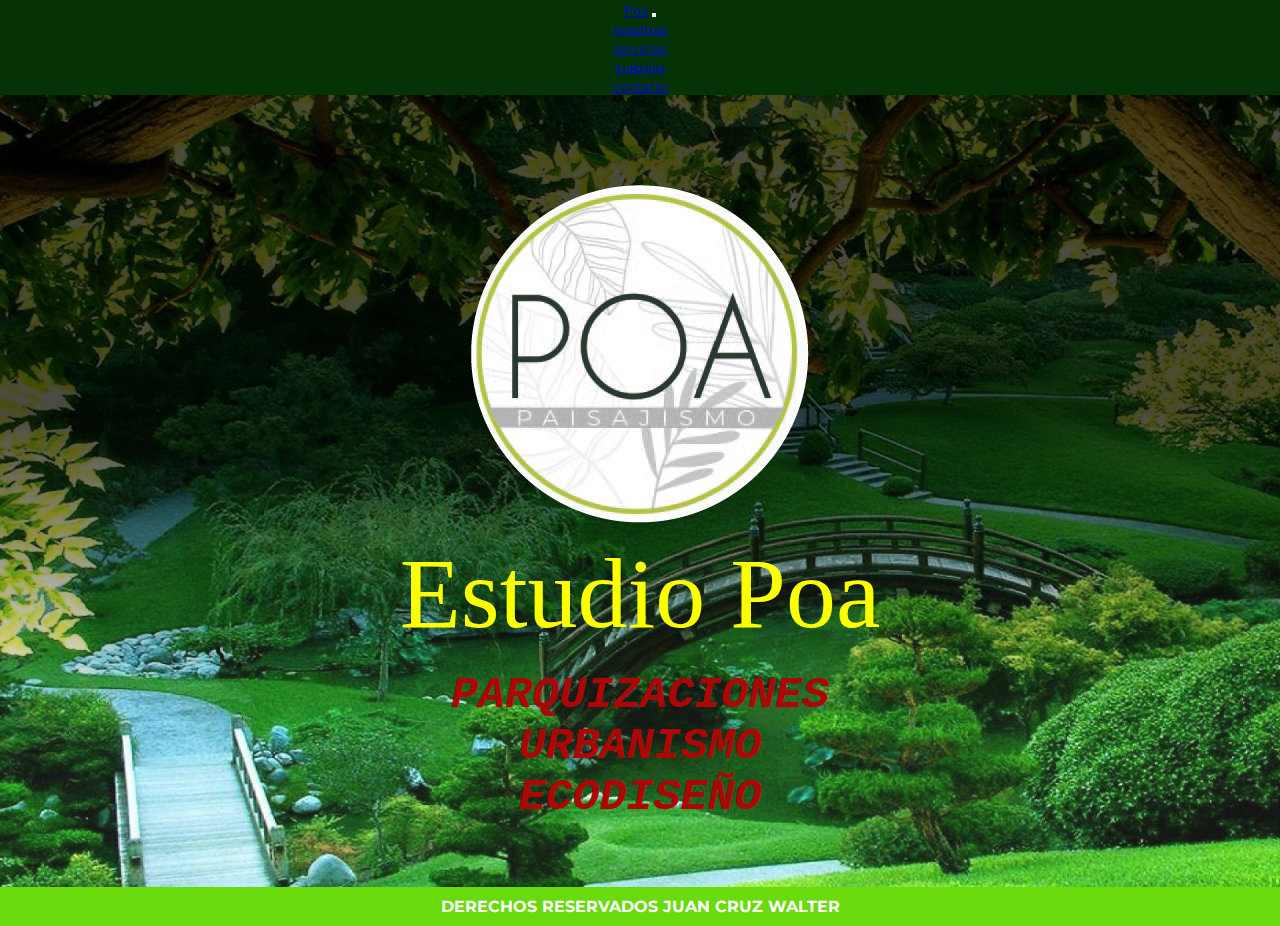
<file: index.html>
<!DOCTYPE html>
<html lang="es">
<head>
    <meta charset="UTF-8">
    <meta http-equiv="X-UA-Compatible" content="IE=edge">
    <meta name="viewport" content="width=device-width, initial-scale=1.0">
    <meta name="keywords" content="paidjismo, diseño, arquitectura, plantas, parquizacion">
    <meta name="description" content="poa es un estudio de paisajismo, diseño y urbanizacion, que busca el desarrollo de espacios verdes sustentables">
    <meta name="author" content="juan cruz walter">
    <meta name="title" content="Poa - estudio de paisajismo">
    <meta name="ROBOTS" content="INDEX, FOLLOW">
    <meta name="ROBOTS" content="ALL"> 
    <meta name="distribution" content="global">
    <meta name="city" content="Cordoba">
    <meta name="country" content="Argentina">
    <meta name="language" content="Spanish">
    <meta name="doctype" content="web page">
    <link rel="stylesheet" href="estilos.css">
    <title>Estudio Poa</title>
    <link rel="preconnect" href="https://fonts.googleapis.com">
<link rel="preconnect" href="https://fonts.gstatic.com" crossorigin>
<link href="https://fonts.googleapis.com/css2?family=Montserrat:wght@200&display=swap" rel="stylesheet">
<link rel="stylesheet" href="https://cdn.jsdelivr.net/npm/bootstrap@4.6.1/dist/css/bootstrap.min.css" integrity="sha384-zCbKRCUGaJDkqS1kPbPd7TveP5iyJE0EjAuZQTgFLD2ylzuqKfdKlfG/eSrtxUkn" crossorigin="anonymous">
</head>
<body>
    <div class="grids">
    <header id="headerIndex">
        <nav class="navbar navbar-expand-md bg-dark navbar-dark">
            <!-- Brand -->
            <a class="navbar-brand" href="index.html">Poa</a>
          
            <!-- Toggler/collapsibe Button -->
            <button class="navbar-toggler" type="button" data-toggle="collapse" data-target="#collapsibleNavbar">
              <span class="navbar-toggler-icon"></span>
            </button>
          
            <!-- Navbar links -->
                <div class="collapse navbar-collapse" id="collapsibleNavbar">
                    <ul class="navbar-nav">
                        <li class="nav-item">
                            <a class="nav-link" href="nosotros.html">nosotros</a>
                        </li>
                        <li class="nav-item">
                            <a class="nav-link" href="servicios.html">servicios</a>
                        </li>
                        <li class="nav-item">
                            <a class="nav-link" href="trabajos.html">trabajos</a>
                        </li>
                        <li class="nav-item">
                            <a class="nav-link" href="contacto.html">contacto</a>
                        </li>
                    
                    </ul>
                </div>
        </nav>
        <div id="fondoPoa">
            <img src="img/logopoa123.png" alt="Poa logo">
            <h1>Estudio Poa</h1>
            <br>
            <h2>parquizaciones</h2>
            <h2>urbanismo</h2>
            <h2>ecodiseño</h2>
            
        </div>
    
    </header>
    </div>
     
    <footer class="footerIndex">
        <h4>
             derechos reservados juan cruz walter
        </h4>
    </footer>
    
   
   <script src="https://cdn.jsdelivr.net/npm/jquery@3.5.1/dist/jquery.slim.min.js" integrity="sha384-DfXdz2htPH0lsSSs5nCTpuj/zy4C+OGpamoFVy38MVBnE+IbbVYUew+OrCXaRkfj" crossorigin="anonymous"></script>
   <script src="https://cdn.jsdelivr.net/npm/popper.js@1.16.1/dist/umd/popper.min.js" integrity="sha384-9/reFTGAW83EW2RDu2S0VKaIzap3H66lZH81PoYlFhbGU+6BZp6G7niu735Sk7lN" crossorigin="anonymous"></script>
   <script src="https://cdn.jsdelivr.net/npm/bootstrap@4.6.1/dist/js/bootstrap.min.js" integrity="sha384-VHvPCCyXqtD5DqJeNxl2dtTyhF78xXNXdkwX1CZeRusQfRKp+tA7hAShOK/B/fQ2" crossorigin="anonymous"></script>    
</body>

</html>
</file>
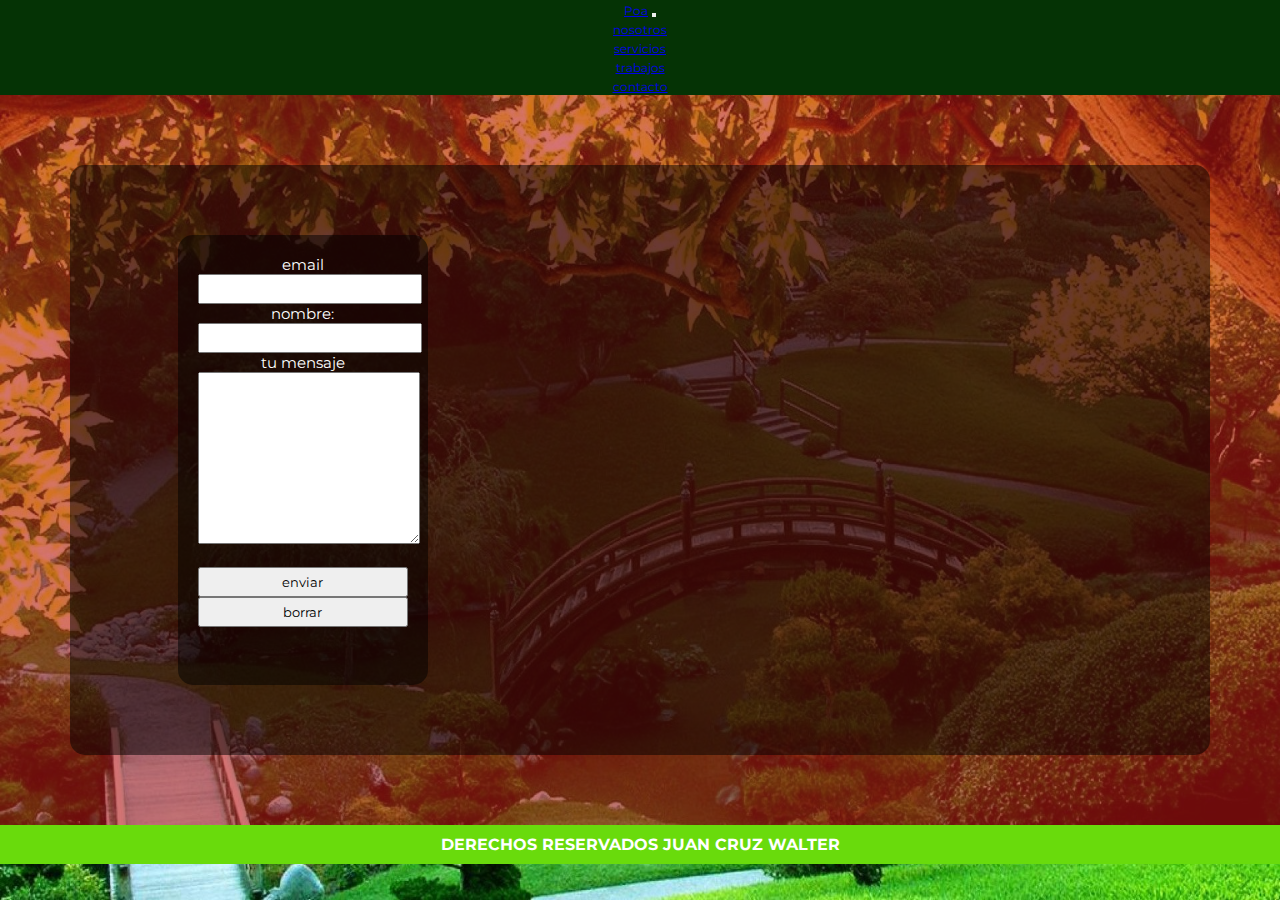
<file: contacto.html>
<!DOCTYPE html>
<html lang="es">
<head>
    <meta charset="UTF-8">
    <meta http-equiv="X-UA-Compatible" content="IE=edge">
    <meta name="viewport" content="width=device-width, initial-scale=1.0">
    <meta name="keywords" content="paidjismo, diseño, arquitectura, plantas, parquizacion">
    <meta name="description" content="contactate con estudio poa a traves de nuestras diferentes vias de comunicacon">
    <meta name="author" content="juan cruz walter">
    <meta name="title" content="Poa - estudio de paisajismo">
    <meta name="ROBOTS" content="INDEX, FOLLOW">
    <meta name="ROBOTS" content="ALL">
    <meta name="distribution" content="global">
    <meta name="city" content="Cordoba">
    <meta name="country" content="Argentina">
    <meta name="language" content="Spanish">
    <meta name="doctype" content="web page">
    <link rel="stylesheet" href="estilos.css">
    <title>Estudio Poa - Contacto</title>
    <link rel="preconnect" href="https://fonts.googleapis.com">
<link rel="preconnect" href="https://fonts.gstatic.com" crossorigin>
<link href="https://fonts.googleapis.com/css2?family=Montserrat:wght@200&display=swap" rel="stylesheet">
<link rel="stylesheet" href="https://cdn.jsdelivr.net/npm/bootstrap@4.6.1/dist/css/bootstrap.min.css" integrity="sha384-zCbKRCUGaJDkqS1kPbPd7TveP5iyJE0EjAuZQTgFLD2ylzuqKfdKlfG/eSrtxUkn" crossorigin="anonymous">

</head>
<body class="fondoContacto">
    <div class="grids">
        <header id="headerContacto">
            
            <nav class="navbar navbar-expand-md bg-dark navbar-dark">
                <!-- Brand -->
                <a class="navbar-brand" href="index.html">Poa</a>
              
                <!-- Toggler/collapsibe Button -->
                <button class="navbar-toggler" type="button" data-toggle="collapse" data-target="#collapsibleNavbar">
                  <span class="navbar-toggler-icon"></span>
                </button>
              
                <!-- Navbar links -->
                <div class="collapse navbar-collapse" id="collapsibleNavbar">
                  <ul class="navbar-nav">
                    <li class="nav-item">
                      <a class="nav-link" href="nosotros.html">nosotros</a>
                    </li>
                    <li class="nav-item">
                      <a class="nav-link" href="servicios.html">servicios</a>
                    </li>
                    <li class="nav-item">
                      <a class="nav-link" href="trabajos.html">trabajos</a>
                    </li>
                    <li class="nav-item">
                        <a class="nav-link" href="contacto.html">contacto</a>
                    </li>
                    
                  </ul>
                </div>
            </nav>
            
        </header>
        <section id="contacto" class="contacto--background">
            <div class="contenedor1">
                <form action="" method="POST"enctype="application/x-www-form-urlencoded">
                   <label for="email"> email </label>
                   <br>
                   <input type="email" name="email" id="">
                   <br>
                   <label for="nombre"> nombre: </label>
                   <br>
                   <input type="text" name="nombre" id="">
                   <br>
                   <label for="mensaje">tu mensaje</label>
                   <br>
                   <textarea name="mensaje" id="" cols="22" rows="10"></textarea>
                   <br>
                   <br>
                        <div>
                            <input type="submit" value="enviar" class="btn-primary btn-success tamaño" > 
                            <br>
                            <input type="reset" value="borrar" class="btn-primay btn-danger tamaño">
                        </div>
                   <br>
                   <br>
                </form>
                <iframe src="https://www.google.com/maps/embed?pb=!1m18!1m12!1m3!1d1714.0791855505358!2d-70.07133378182486!3d-40.0499337091246!2m3!1f0!2f0!3f0!3m2!1i1024!2i768!4f13.1!3m3!1m2!1s0x960e37b57306df15%3A0xeb44d44f7ca8be35!2sVivero%20Forrajera%20El%20Duende%20Azul!5e0!3m2!1ses-419!2sar!4v1634072736702!5m2!1ses-419!2sar" width="600" height="450" style="border:0;" allowfullscreen="" loading="lazy"></iframe>
            
    
            </div>
        </section>
    </div>
    <footer class="footerContacto">
        <h4>
            derechos reservados juan cruz walter
        </h4>
    </footer>
    
    <script src="https://cdn.jsdelivr.net/npm/jquery@3.5.1/dist/jquery.slim.min.js" integrity="sha384-DfXdz2htPH0lsSSs5nCTpuj/zy4C+OGpamoFVy38MVBnE+IbbVYUew+OrCXaRkfj" crossorigin="anonymous"></script>
    <script src="https://cdn.jsdelivr.net/npm/popper.js@1.16.1/dist/umd/popper.min.js" integrity="sha384-9/reFTGAW83EW2RDu2S0VKaIzap3H66lZH81PoYlFhbGU+6BZp6G7niu735Sk7lN" crossorigin="anonymous"></script>
    <script src="https://cdn.jsdelivr.net/npm/bootstrap@4.6.1/dist/js/bootstrap.min.js" integrity="sha384-VHvPCCyXqtD5DqJeNxl2dtTyhF78xXNXdkwX1CZeRusQfRKp+tA7hAShOK/B/fQ2" crossorigin="anonymous"></script>    
</body>

</html>
</file>
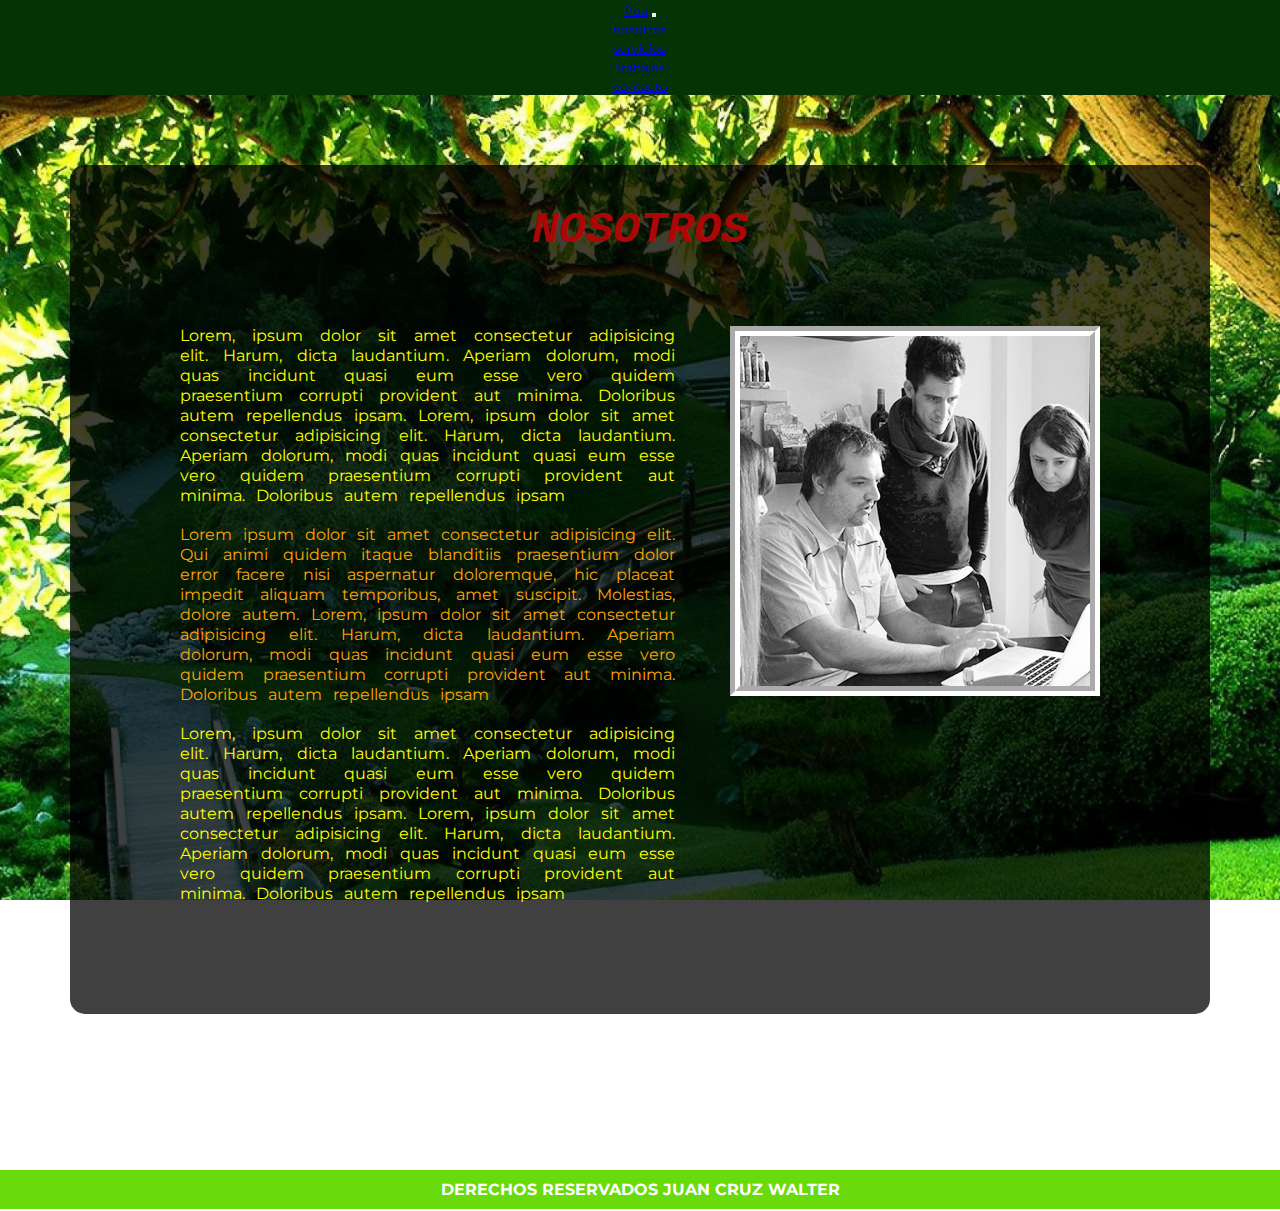
<file: nosotros.html>
<!DOCTYPE html>
<html lang="es">
<head>
    <meta charset="UTF-8">
    <meta http-equiv="X-UA-Compatible" content="IE=edge">
    <meta name="viewport" content="width=device-width, initial-scale=1.0">
    <meta name="keywords" content="paidjismo, diseño, arquitectura, plantas, parquizacion">
    <meta name="description" content="somos un estudo de paisajismo, conformado por licencados en paisajismo y ingenieros agronomos, que apuesta por un desarrollo urbano ecoamigable">
    <meta name="author" content="juan cruz walter">
    <meta name="title" content="Poa - estudio de paisajismo">
    <meta name="ROBOTS" content="INDEX, FOLLOW">
    <meta name="ROBOTS" content="ALL">
    <meta name="distribution" content="global">
    <meta name="city" content="Cordoba">
    <meta name="country" content="Argentina">
    <meta name="language" content="Spanish">
    <meta name="doctype" content="web page">
    <link rel="stylesheet" href="estilos.css">
    <title>Estudio Poa - nosotros</title>
    <link rel="preconnect" href="https://fonts.googleapis.com">
<link rel="preconnect" href="https://fonts.gstatic.com" crossorigin>
<link href="https://fonts.googleapis.com/css2?family=Montserrat:wght@200&display=swap" rel="stylesheet">
<link rel="stylesheet" href="https://cdn.jsdelivr.net/npm/bootstrap@4.6.1/dist/css/bootstrap.min.css" integrity="sha384-zCbKRCUGaJDkqS1kPbPd7TveP5iyJE0EjAuZQTgFLD2ylzuqKfdKlfG/eSrtxUkn" crossorigin="anonymous">
</head>
<body class="fondoContacto">
    <div class="grids">
        <header id="headerNosotros">
            <nav class="navbar navbar-expand-md bg-dark navbar-dark">
                <!-- Brand -->
                <a class="navbar-brand" href="index.html">Poa</a>
              
                <!-- Toggler/collapsibe Button -->
                <button class="navbar-toggler" type="button" data-toggle="collapse" data-target="#collapsibleNavbar">
                  <span class="navbar-toggler-icon"></span>
                </button>
              
                <!-- Navbar links -->
                <div class="collapse navbar-collapse" id="collapsibleNavbar">
                  <ul class="navbar-nav">
                    <li class="nav-item">
                      <a class="nav-link" href="nosotros.html">nosotros</a>
                    </li>
                    <li class="nav-item">
                      <a class="nav-link" href="servicios.html">servicios</a>
                    </li>
                    <li class="nav-item">
                      <a class="nav-link" href="trabajos.html">trabajos</a>
                    </li>
                    <li class="nav-item">
                        <a class="nav-link" href="contacto.html">contacto</a>
                    </li>
                    
                  </ul>
                </div>
            </nav>
            
        </header>
        <div class="contenedor3">
            <section id="nosotros" class="nosotros--align">
                    <h2>nosotros</h2>
                    <article>
                        <div>
                            <img src="img/imagen 1.jpg" alt="nuestros integrantes" id="fotoNosotros">
                        </div>
                        <div>
                            <p class="amarillo">Lorem, ipsum dolor sit amet consectetur adipisicing elit. Harum, dicta laudantium. Aperiam dolorum, modi quas incidunt quasi eum esse vero quidem praesentium corrupti provident aut minima. Doloribus autem repellendus ipsam. Lorem, ipsum dolor sit amet consectetur adipisicing elit. Harum, dicta laudantium. Aperiam dolorum, modi quas incidunt quasi eum esse vero quidem praesentium corrupti provident aut minima. Doloribus autem repellendus ipsam</p>
                            <br>
                            <p class="naranjaClaro">Lorem ipsum dolor sit amet consectetur adipisicing elit. Qui animi quidem itaque blanditiis praesentium dolor error facere nisi aspernatur doloremque, hic placeat impedit aliquam temporibus, amet suscipit. Molestias, dolore autem. Lorem, ipsum dolor sit amet consectetur adipisicing elit. Harum, dicta laudantium. Aperiam dolorum, modi quas incidunt quasi eum esse vero quidem praesentium corrupti provident aut minima. Doloribus autem repellendus ipsam</p>
                            <br>
                            <p class="amarillo">Lorem, ipsum dolor sit amet consectetur adipisicing elit. Harum, dicta laudantium. Aperiam dolorum, modi quas incidunt quasi eum esse vero quidem praesentium corrupti provident aut minima. Doloribus autem repellendus ipsam. Lorem, ipsum dolor sit amet consectetur adipisicing elit. Harum, dicta laudantium. Aperiam dolorum, modi quas incidunt quasi eum esse vero quidem praesentium corrupti provident aut minima. Doloribus autem repellendus ipsam</p>
                        </div>  
                    </article>
            </section>
        </div>

    </div>
    <footer class="footerNosotros">
        <h4>
             derechos reservados juan cruz walter
        </h4>
    </footer>
    
    
    <script src="https://cdn.jsdelivr.net/npm/jquery@3.5.1/dist/jquery.slim.min.js" integrity="sha384-DfXdz2htPH0lsSSs5nCTpuj/zy4C+OGpamoFVy38MVBnE+IbbVYUew+OrCXaRkfj" crossorigin="anonymous"></script>
    <script src="https://cdn.jsdelivr.net/npm/popper.js@1.16.1/dist/umd/popper.min.js" integrity="sha384-9/reFTGAW83EW2RDu2S0VKaIzap3H66lZH81PoYlFhbGU+6BZp6G7niu735Sk7lN" crossorigin="anonymous"></script>
    <script src="https://cdn.jsdelivr.net/npm/bootstrap@4.6.1/dist/js/bootstrap.min.js" integrity="sha384-VHvPCCyXqtD5DqJeNxl2dtTyhF78xXNXdkwX1CZeRusQfRKp+tA7hAShOK/B/fQ2" crossorigin="anonymous"></script>    
</body>

</html>
</file>
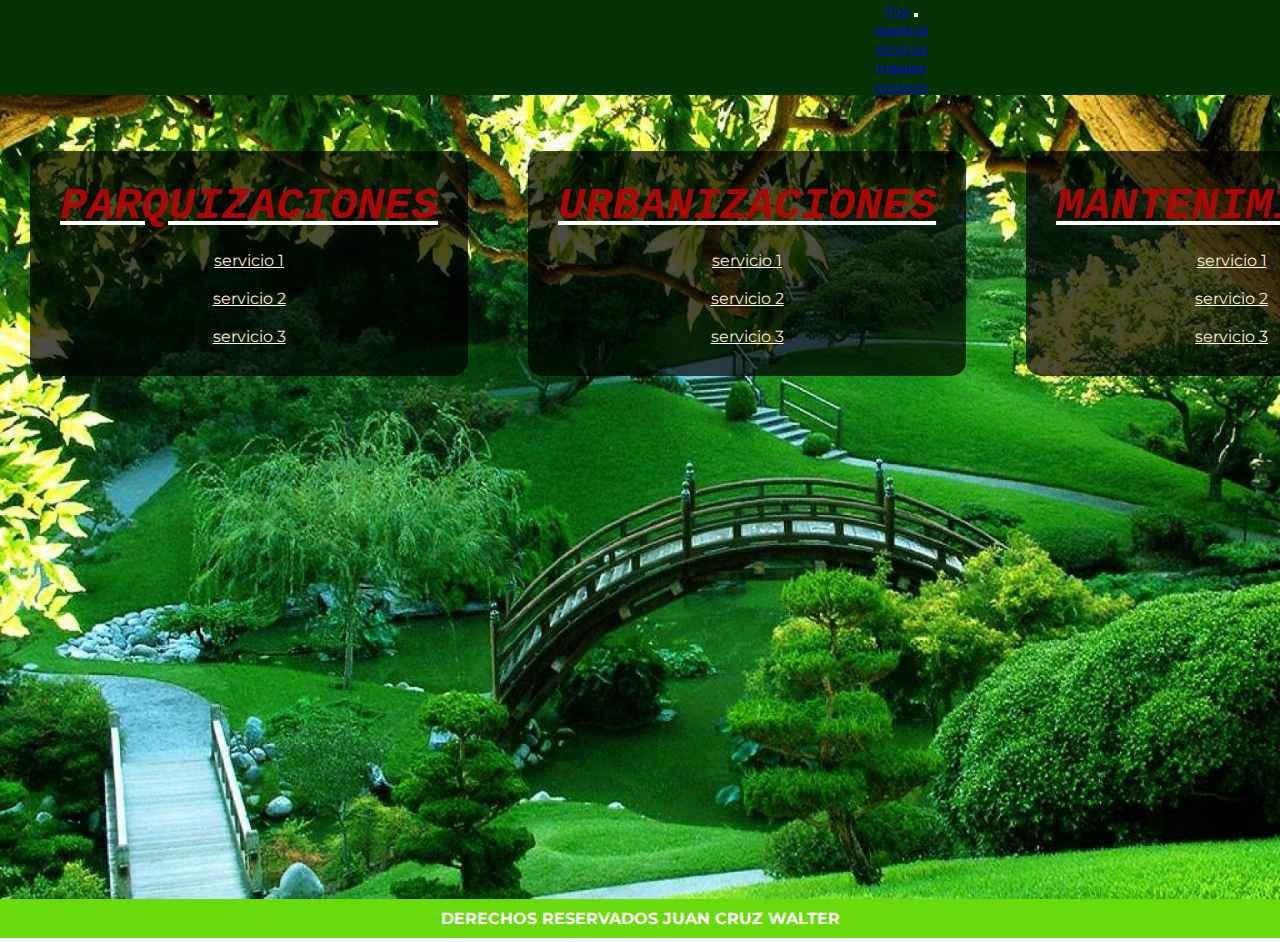
<file: servicios.html>
<!DOCTYPE html>
<html lang="es">
<head>
    <meta charset="UTF-8">
    <meta http-equiv="X-UA-Compatible" content="IE=edge">
    <meta name="viewport" content="width=device-width, initial-scale=1.0">
    <meta name="keywords" content="paidjismo, diseño, arquitectura, plantas, parquizacion">
    <meta name="description" content="poa cuenta con servicios de paisajismo, desarrollo urbano, mantenimiendo, diseño, y sistematizacion de riego">
    <meta name="author" content="juan cruz walter">
    <meta name="title" content="Poa - estudio de paisajismo">
    <meta name="ROBOTS" content="INDEX, FOLLOW">
    <meta name="ROBOTS" content="ALL">
    <meta name="distribution" content="global">
    <meta name="city" content="Cordoba">
    <meta name="country" content="Argentina">
    <meta name="language" content="Spanish">
    <meta name="doctype" content="web page">
    <link rel="stylesheet" href="estilos.css">
    <title>Estudio Poa - servicios</title>
    <link rel="preconnect" href="https://fonts.googleapis.com">
<link rel="preconnect" href="https://fonts.gstatic.com" crossorigin>
<link href="https://fonts.googleapis.com/css2?family=Montserrat:wght@200&display=swap" rel="stylesheet">
<link rel="stylesheet" href="https://cdn.jsdelivr.net/npm/bootstrap@4.6.1/dist/css/bootstrap.min.css" integrity="sha384-zCbKRCUGaJDkqS1kPbPd7TveP5iyJE0EjAuZQTgFLD2ylzuqKfdKlfG/eSrtxUkn" crossorigin="anonymous">
</head>
<body class="fondoContacto">
    <div class="grids">
        <header id="headerServicios">
            <nav class="navbar navbar-expand-md bg-dark navbar-dark">
                <!-- Brand -->
                <a class="navbar-brand" href="index.html">Poa</a>
              
                <!-- Toggler/collapsibe Button -->
                <button class="navbar-toggler" type="button" data-toggle="collapse" data-target="#collapsibleNavbar">
                  <span class="navbar-toggler-icon"></span>
                </button>
              
                <!-- Navbar links -->
                <div class="collapse navbar-collapse" id="collapsibleNavbar">
                  <ul class="navbar-nav">
                    <li class="nav-item">
                      <a class="nav-link" href="nosotros.html">nosotros</a>
                    </li>
                    <li class="nav-item">
                      <a class="nav-link" href="servicios.html">servicios</a>
                    </li>
                    <li class="nav-item">
                      <a class="nav-link" href="trabajos.html">trabajos</a>
                    </li>
                    <li class="nav-item">
                        <a class="nav-link" href="contacto.html">contacto</a>
                    </li>
                    
                  </ul>
                </div>
            </nav>
            
        </header>
        <section id="nuestrosServicios" class="nuestros--text">
            <div class="contenedorServicios">
                <div class="fichaServicios">
                    <h2>parquizaciones</h2>
                    <br>
                    <p>servicio 1</p>
                    <br>
                    <p>servicio 2</p>
                    <br>
                    <p>servicio 3</p>
                </div>
                <div class="fichaServicios">
                    <h2>urbanizaciones</h2>
                    <br>
                    <p>servicio 1</p>
                    <br>
                    <p>servicio 2</p>
                    <br>
                    <p>servicio 3</p>
                </div>
                <div class="fichaServicios">
                    <h2>mantenimiento</h2>
                    <br>
                    <p>servicio 1</p>
                    <br>
                    <p>servicio 2</p>
                    <br>
                    <p>servicio 3</p>
                </div>
                <div class="fichaServicios">
                    <h2>sistemas de riego</h2>
                    <br>
                    <p>servicio 1</p>
                    <br>
                    <p>servicio 2</p>
                    <br>
                    <p>servicio 3</p>
                </div>
            </div>
        </section>
    </div>
    <footer class="footerServicios">
        <h4>
             derechos reservados juan cruz walter
        </h4>
    </footer>
    

    <script src="https://cdn.jsdelivr.net/npm/jquery@3.5.1/dist/jquery.slim.min.js" integrity="sha384-DfXdz2htPH0lsSSs5nCTpuj/zy4C+OGpamoFVy38MVBnE+IbbVYUew+OrCXaRkfj" crossorigin="anonymous"></script>
    <script src="https://cdn.jsdelivr.net/npm/popper.js@1.16.1/dist/umd/popper.min.js" integrity="sha384-9/reFTGAW83EW2RDu2S0VKaIzap3H66lZH81PoYlFhbGU+6BZp6G7niu735Sk7lN" crossorigin="anonymous"></script>
    <script src="https://cdn.jsdelivr.net/npm/bootstrap@4.6.1/dist/js/bootstrap.min.js" integrity="sha384-VHvPCCyXqtD5DqJeNxl2dtTyhF78xXNXdkwX1CZeRusQfRKp+tA7hAShOK/B/fQ2" crossorigin="anonymous"></script>    
</body>

</html>
</file>
<file: estilos.css>
@charset "UTF-8";
* {
  font-family: "Montserrat", sans-serif;
  margin: 0;
  padding: 0;
  text-align: center;
}

.blanco {
  color: #e1e1e7;
}

.fondoNegro {
  background-color: black;
}

.fondoContacto {
  background-image: url(img/fondo.jpg);
  background-size: 100vw 100vh;
  background-attachment: fixed;
  margin: 0px;
}

#fondoPoa {
  background: linear-gradient(rgba(0, 0, 0, 0.7) 40%, rgba(255, 255, 255, 0.0760679272) 80%), url(img/fondo.jpg);
  background-repeat: no-repeat;
  background-size: cover;
  height: 88vh;
  width: 100vw;
  
}

#fondoPoa img {
  margin-top: 80px;
  
}

h1 {
  color: #fbff00;
  font-weight: lighter;
  font-size: 200px;
  font-family: fantasy;
}

h2 {
  color: #ad0606;
  font-style: italic;
  font-family: monospace;
  font-size: 45px;
  text-transform: uppercase;
}

h3 {
  color: hotpink;
  font-size: 30px;
  letter-spacing: 3px;
  text-transform: uppercase;
}

.naranja {
  color: #a7510b;
}

.rojo {
  color: red;
}

.naranjaClaro {
  color: orange;
}

.amarillo {
  color: yellow;
}

/* nav ul li a {
    align-items: center;
    font-size: 30px;
    list-style: none;
    text-transform: uppercase;
    font-weight: bold;
    text-decoration: none;   
} */
table tr th {
  font-size: 30px;
}

table tr td ol li {
  list-style-type: lower-roman;
  list-style-position: inside;
  text-align: justify;
  margin-left: 15px;
  margin: 25px 150px 25px 25px;
}

/*seccion nosotros grids*/
.grids {
  display: grid;
}

#headerNosotros {
  grid-template-columns: 1fr;
}

.contenedor3 {
  grid-template-columns: 1fr;
}

#nosotros p, #trabajos p {
  text-align: justify;
  width: 90%;
  margin: auto;
  line-height: 20px;
  word-spacing: 7px;
}

/*seccion servicios grids*/
#headerServicios {
  grid-template-columns: 1fr;
}

.fichaServicios {
  color: blanchedalmond;
  background-color: rgba(0, 0, 0, 0.7);
  border-radius: 15px;
  padding: 30px;
  margin: 30px;
}

/*seccion contenedor grids*/
#headerContacto {
  grid-template-columns: 1fr;
}

#contacto {
  grid-template-columns: 1fr;
}

/*fin de grids en las secciones*/
/* nav ul li{    

    margin: 30px 20px 30px 20px;
    position: relative; 
}*/
/* nav ul{

    padding-top: 50px; 
}*/
#fotoNosotros {
  border: 10px groove white;
}

ul li ul {
  display: none;
  position: absolute;
  left: -70px;
}

nav ul li:hover ul {
  display: block;
  width: 200%;
  background-color: rgba(97, 6, 100, 0.849);
  padding: 0px;
  border-radius: 5px;
  margin-top: 15px;
  line-height: 10px;
}

ul li ul li a {
  color: white;
  text-align: left;
  font-size: 15px;
}

.contenedor {
  display: flex;
  align-items: center;
  margin: 70px;
  background-color: rgba(28, 77, 28, 0.596);
  border-radius: 25px;
}

.contenedor img {
  border-top-left-radius: 25px;
  border-bottom-left-radius: 25px;
}

.contenedor h3 {
  margin-bottom: 50px;
}

.contenedor1 {
  background-color: rgba(0, 0, 0, 0.5);
  margin: 70px 70px 70px 70px;
  border-radius: 15px;
  padding: 70px;
  font-size: 15px;
}

.contenedor1 form {
  width: 500 px;
  color: white;
  background-color: rgba(0, 0, 0, 0.5);
  padding: 20px;
  font-size: 15;
  border-radius: 15px;
}

.contenedor1 form input, textarea {
  width: 100%;
  padding: 5px;
}

.contenedor3 {
  margin: 70px;
  padding: 40px;
  background-color: rgba(0, 0, 0, 0.75);
  border-radius: 15px;
}

.contenedor3 section article p {
  margin: 0px !important;
}

/* clase grids */
.claseGrid {
  display: grid;
  grid-template-areas: "imagen1" "parrafo1" "imagen2" "parrafo2" "imagen3" "parrafo3" "imagen4" "parrafo4";
}

.imagen1 {
  grid-area: imagen1;
}

.parrafo1 {
  grid-area: parrafo1;
}

.imagen2 {
  grid-area: imagen2;
}

.parrafo2 {
  background-color: rgba(60, 134, 76, 0.705);
  grid-area: parrafo2;
}

.imagen3 {
  grid-area: imagen3;
}

.parrafo3 {
  grid-area: parrafo3;
}

.imagen4 {
  grid-area: imagen4;
}

.parrafo4 {
  grid-area: parrafo4;
}

nav ul {
  display: block;
}

header {
  background-color: black;
}

/* nav ul li{
    list-style: none; 
}*/
#headerIndex {
  grid-template-columns: 1fr;
}

header nav a {
  font-size: 12px;
}

header nav a:hover {
  background: rgba(255, 255, 255, 0.425);
  /* font-size: 35px; */
  border-radius: 5px;
}

header nav a {
  transition: all 2s;
}

header nav ul li a:hover {
  background: rgba(255, 255, 255, 0.425);
  font-size: 12px;
  padding: 5px;
  border-radius: 5px;
}

header nav ul li a {
  transition: all 2s;
}

#fotoNosotros:hover {
  transform: scale(1.3);
}

#fotoNosotros {
  transition: all 2s;
}

.fichaServicios:hover {
  background-color: rgba(1, 14, 4, 0.856);
  transform: scale(1.1);
}

.fichaServicios {
  transition: all 2s;
}

/*aplicando boostrap*/
.tamaño {
  width: 80%;
}

nav ul li a:hover {
  text-decoration: none;
  color: white;
}

header {
  background-color: #053305;
}

h1 {
  font-size: 100px !important;
}

/*a partir da aca aplico sass*/
/*variables*/
/*bloque secction en contacto.html*/
.contacto--background {
  background-color: #b9121296;
 
}


/*bloque section, en nosotros.html*/
.nosotros--align {
  text-align: left;
}


/*bloque section en servicios.html*/
.nuestros--text {
  text-decoration: underline;
  color: white !important;
}

footer h4{
  background-color: #69db0c;
  color: white;
  text-transform: uppercase;
  padding-top: 10px;
  padding-bottom: 10px;
  
}

.footerContacto{
  margin-top: 0vh;
}

.footerIndex{
  margin-top: 0vh;
}


.footerNosotros{
  margin-top: 9.5vh;
}
.footerServicios{
  margin-top: 52vh;
}
 body{
   height: 100vh;
 }

@media only screen and (min-width: 480px) {
  .claseGrid {
    grid-template-areas: "imagen1 parrafo1 parrafo1" "imagen2 parrafo2 parrafo2" "imagen3 parrafo3 parrafo3" "imagen4 parrafo4 parrafo4";
  }
}
@media only screen and (min-width: 600px) {
  .claseGrid {
    grid-template-areas: "parrafo1 imagen1" "parrafo2 imagen2" "parrafo3 imagen3" "parrafo4 imagen4";
  }

  header {
    background-color: #053305;
  }

  .fondoNegro {
    background-color: #10460f;
  }
}
@media only screen and (min-width: 880px) {
  .claseGrid {
    grid-template-areas: "imagen1 parrafo1 parrafo1" "imagen2 parrafo2 parrafo2" "imagen3 parrafo3 parrafo3" "imagen4 parrafo4 parrafo4";
  }

  /* header nav ul{
      display: flex;
      justify-content: space-around;
      align-items: center;
  } */
  .fondoNegro {
    background-color: #053305;
  }

  .blanco {
    color: white;
  }

  .contenedorServicios {
    display: flex;
    justify-content: space-around;
    align-items: center;
  }

  .contenedor1 {
    display: flex;
    justify-content: space-around;
    align-items: center;
  }
}
@media only screen and (min-width: 1024px) {
  .contenedor3 section article {
    display: flex;
    margin: 70px;
    flex-direction: row-reverse;
  }
}

/*# sourceMappingURL=estilos.css.map */
</file>
